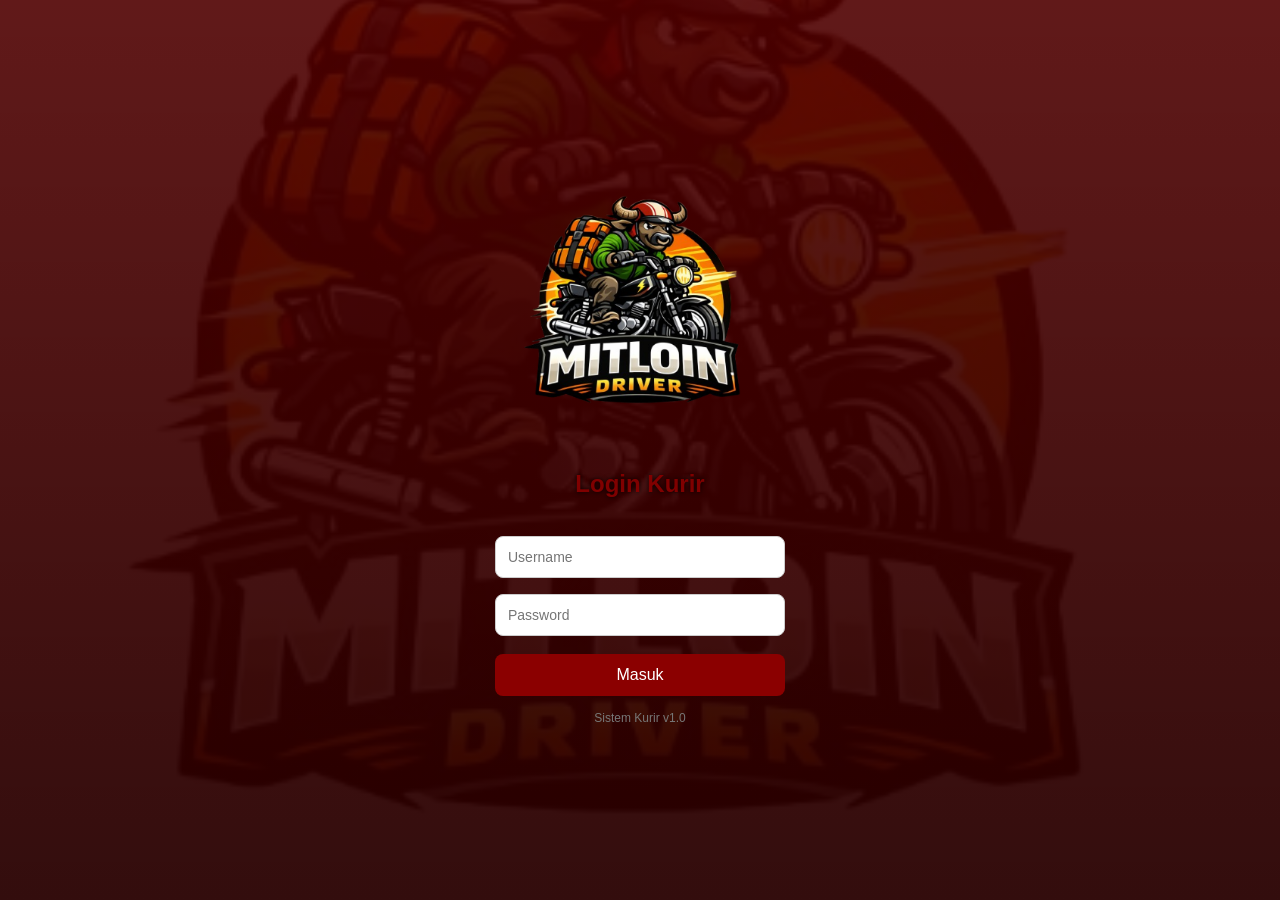
<file: index.html>
<!DOCTYPE html>
<html>
<head>
<meta name="viewport" content="width=device-width, initial-scale=1">

<style>
body{
  margin:0;
  font-family: Arial, sans-serif;
  height:100vh;
  display:flex;
  justify-content:center;
  align-items:center;

  /* 🔥 Background merah tua + logo */
  background: linear-gradient(rgba(80,0,0,0.9), rgba(40,0,0,0.95)),
              url('logo.png'); /* ganti dengan logo kamu */
  background-size: cover;
  background-position: center;
}
*{
  box-sizing: border-box;
}
/* 🔳 Card login */
.login-box{
  background: none;
  padding:30px;
  width:90%;
  max-width:350px;
  text-align:center;
}

/* 🖼 Logo atas */
.logo{
  width:100%;
  margin-bottom:0px;
}

/* 📝 Title */
h2{
  margin-bottom:30px;
  margin-top:0;
  color:#800000;
  text-shadow: 0 0 5px black;
}

/* 🔲 Input */
input{
  width:100%;
  padding:12px;
  margin:8px 0;
  border-radius:8px;
  border:1px solid #ccc;
  font-size:14px;
}

/* 🔘 Button */
button{
  width:100%;
  padding:12px;
  background:#8B0000;
  color:white;
  border:none;
  border-radius:8px;
  font-size:16px;
  margin-top:10px;
  cursor:pointer;
}

/* Hover */
button:hover{
  background:#a30000;
}

/* Footer kecil */
.footer{
  margin-top:15px;
  font-size:12px;
  color:#777;
}
</style>
</head>

<body>

<div class="login-box">

  <!-- 🔥 Logo -->
  <img src="logo.png" class="logo">

  <h2>Login Kurir</h2>

  <input id="user" placeholder="Username">
  <input id="pass" type="password" placeholder="Password">

  <button onclick="login()">Masuk</button>

  <div class="footer">Sistem Kurir v1.0</div>

</div>

<script>
const URL = "https://script.google.com/macros/s/AKfycbyU15SAum8ga6TeuQbpxxuL8kRf9PL2_NvFR96Wc7oraqSDSn6HB1Qm1P3o4SF-6uGQ/exec";

function login(){
  let u = document.getElementById("user").value;
  let p = document.getElementById("pass").value;

  if(!u || !p){
    alert("Isi username & password!");
    return;
  }

  fetch(URL,{
    method:"POST",
    body:JSON.stringify({
      action:"login",
      username:u,
      password:p
    })
  })
  .then(res => res.json())
  .then(res => {

    if(res.status === "success"){
      // ✅ simpan NAMA kurir (bukan username)
      localStorage.setItem("user", res.nama);

      window.location.href = "app.html";
    }else{
      alert("Username atau password salah!");
    }

  })
  .catch(()=>{
    alert("Gagal koneksi ke server");
  });
}
</script>
</body>
</html>
</file>
